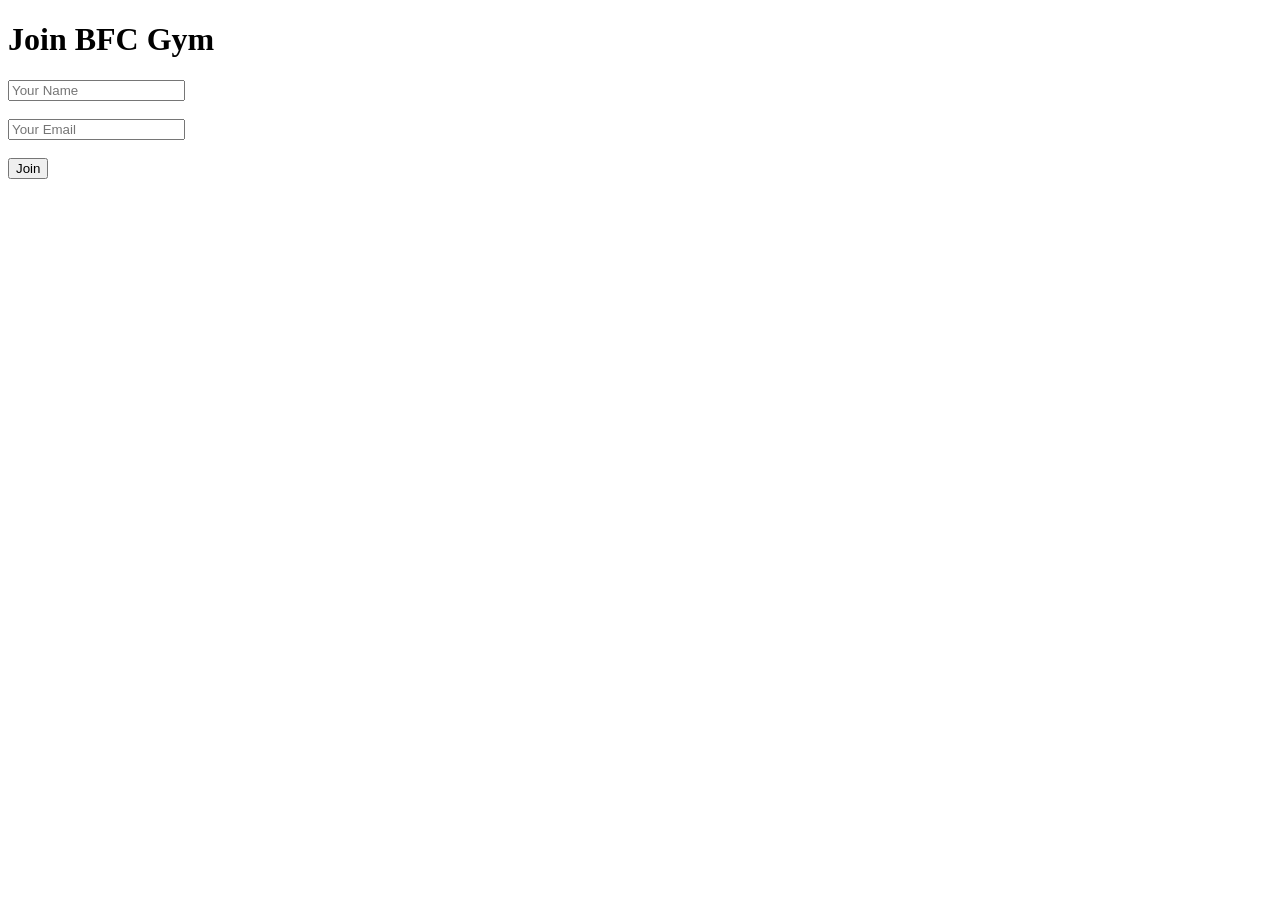
<file: templates/join.html>
<!DOCTYPE html>
<html>
<head>
    <title>Join BFC Gym</title>
</head>
<body>
    <h1>Join BFC Gym</h1>
    <form method="POST">
        <input type="text" name="name" placeholder="Your Name" required><br><br>
        <input type="email" name="email" placeholder="Your Email" required><br><br>
        <button type="submit">Join</button>
    </form>
</body>
</html>
</file>
